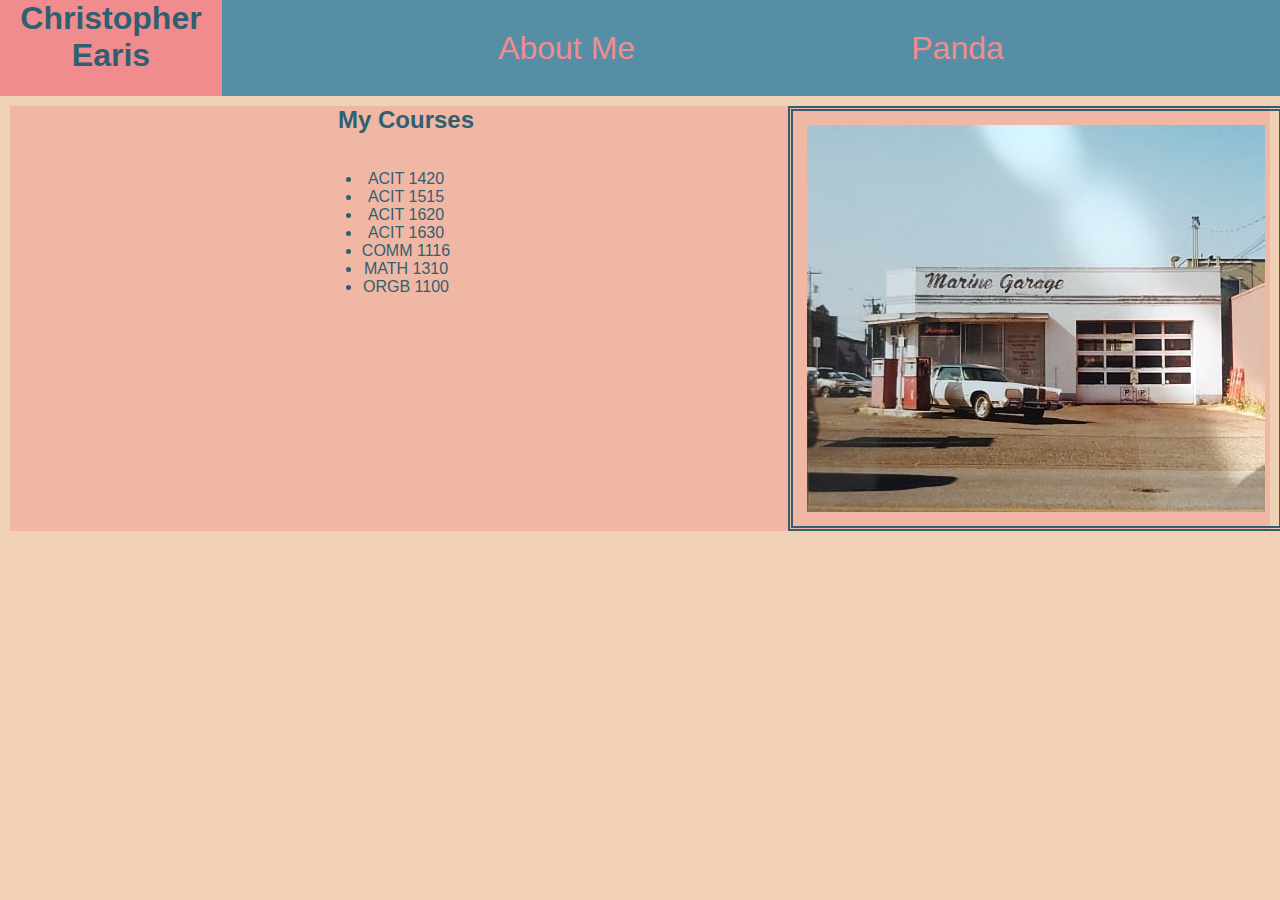
<file: index.html>
<!DOCTYPE html>
<html lang="en">
<head>
    <meta charset="UTF-8">
    <meta http-equiv="X-UA-Compatible" content="IE=edge">
    <meta name="viewport" content="width=S, initial-scale=1.0">
    <title>Document</title>
    <link rel="preconnect" href="https://fonts.googleapis.com">
    <link rel="preconnect" href="https://fonts.gstatic.com" crossorigin>
    <link href="https://fonts.googleapis.com/css2?family=Roboto+Slab&display=swap" rel="stylesheet"> 
    <link rel="stylesheet" href="./CSS/style.css">
</head>
<body>
    <header>
        <h1>Christopher Earis</h1>
        <nav class="navbar">
            <ul class="navbar">
                <li ><a  href="./about.html">About Me</a></li>
                <li ><a  href="./panda.html">Panda</a></li>
            </ul>
        </nav>       
    </header>
    <main>
    <div class="index_main">
    <h2>My Courses</h2>
        <ul class="text">
            <li>ACIT 1420</li>
            <li>ACIT 1515</li>
            <li>ACIT 1620</li>
            <li>ACIT 1630</li>
            <li>COMM 1116</li>
            <li>MATH 1310</li>
            <li>ORGB 1100</li>
        </ul>
        <img class='image' src="./images/steveston.jpg" alt="An interesting party trick">
    </div>
    </main>    
</body>
</html>
</file>
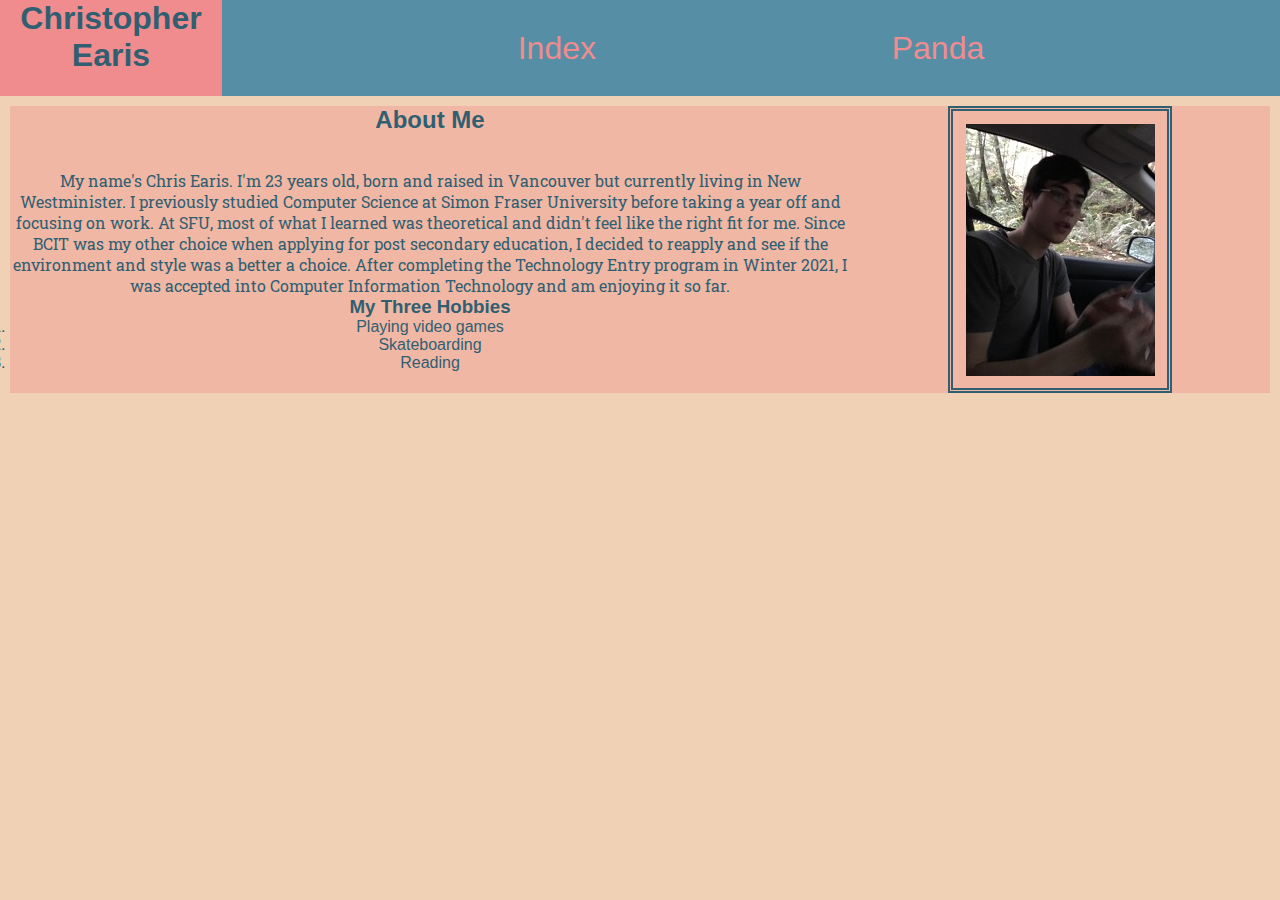
<file: about.html>
<!DOCTYPE html>
<html lang="en">
<head>
    <meta charset="UTF-8">
    <meta http-equiv="X-UA-Compatible" content="IE=edge">
    <meta name="viewport" content="width=S, initial-scale=1.0">
    <title>Document</title>
    <link rel="preconnect" href="https://fonts.googleapis.com">
    <link rel="preconnect" href="https://fonts.gstatic.com" crossorigin>
    <link href="https://fonts.googleapis.com/css2?family=Roboto+Slab&display=swap" rel="stylesheet"> 
    <link rel="stylesheet" href="./CSS/style.css">
</head>
<body>
    <header>
        <h1>Christopher Earis</h1>
        <nav class="navbar">
            <ul class="navbar">
                <li ><a href="./index.html">Index</a></li>
                <li ><a href="./panda.html">Panda</a></li>
            </ul>
        </nav>
    </header>
    <main>
    <div class='index_main'>
        <h2>About Me</h2>
        <div class="text">
        <p>
             My name's Chris Earis. I'm 23 years old, born and raised in Vancouver but currently living in New Westminister. I previously 
            studied Computer Science at Simon Fraser University before taking a year off and focusing on work. At SFU, most of what I 
            learned was theoretical and didn't feel like the right fit for me. Since BCIT was my other choice when applying for post 
            secondary education, I decided to reapply and see if the environment and style was a better a choice. After completing the Technology
            Entry program in Winter 2021, I was accepted into Computer Information Technology and am enjoying it so far.
        </p>
        <h3>My Three Hobbies</h3>
        <ol>
            <li>Playing video games</li>
            <li>Skateboarding</li>
            <li>Reading</li>
        </ol>
        </div>
        <img class='image' src="./images/my_photo.jpg" alt="A picture of me in car">       
    </div>
    </main>
</body>
</html>
</file>
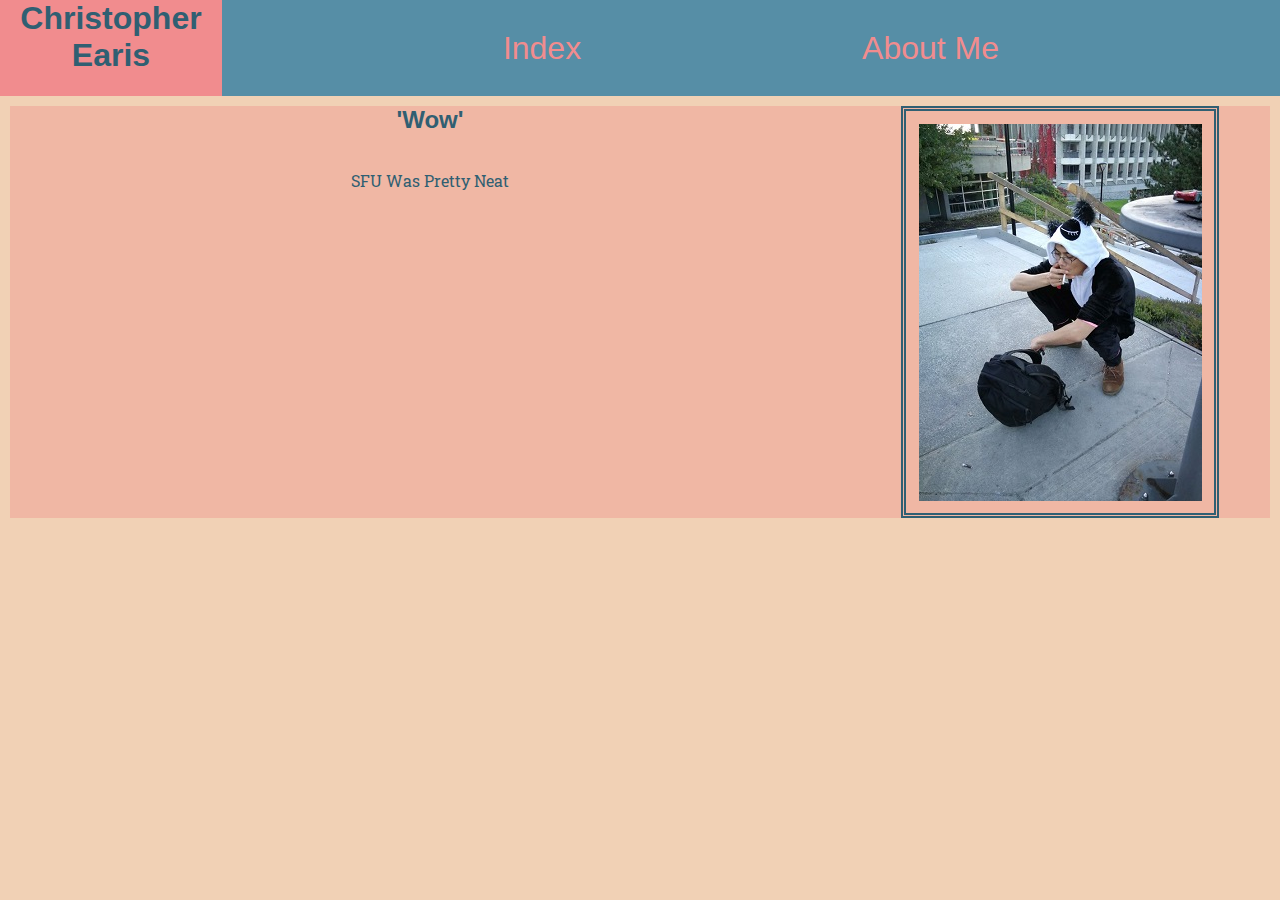
<file: panda.html>
<!DOCTYPE html>
<html lang="en">
<head>
    <meta charset="UTF-8">
    <meta http-equiv="X-UA-Compatible" content="IE=edge">
    <meta name="viewport" content="width=S, initial-scale=1.0">
    <title>Document</title>
    <link rel="preconnect" href="https://fonts.googleapis.com">
    <link rel="preconnect" href="https://fonts.gstatic.com" crossorigin>
    <link href="https://fonts.googleapis.com/css2?family=Roboto+Slab&display=swap" rel="stylesheet"> 
    <link rel="stylesheet" href="./CSS/style.css">
</head>
<body>
    <header>
        <h1>Christopher Earis</h1>
        <nav class="navbar">
            <ul class="navbar">
                <li ><a  href="./index.html">Index</a></li>
                <li ><a  href="./about.html">About Me</a></li>
            </ul>
        </nav>
    </header>
    <main>
    <div class="index_main">
        <h2>'Wow'</h2>
        <p class="text">SFU Was Pretty Neat</p>
        <img class="image" src="./images/panda_photo.jpg" alt="A picture of me as a panda">
    </div>  
    </main>
</body>
</html>
</file>
<file: CSS/style.css>
* {
    margin: 0;
    padding: 0;
    color: #305F72;
    font-family: 'Roboto', sans-serif;
}

body
{
    background-color:#F1D1B5;
}

header{
    display: flex;
    height: 6rem;
}
h1{
    background-color: #F18C8E;
    justify-self: center;
    font-size: 2rem;
    text-align: center;
}

nav{
    width: 100%;
}

.navbar{
    background-color: #568EA6;
    display: flex;
    justify-content: space-evenly;
    font-size: 2rem;
}

.navbar > ul{
    align-items: center;
    list-style: none;
    flex-grow: 1;
}

.navbar > li{
    width: 2fr;
    text-align: center;
}

a{
    text-decoration-line: none;
    color:#F18C8E;
}

a:hover {
    background-color:#F1D1B5;
    font-size: 155%;
    text-decoration-line:overline;
}
a:visited{
    color:#F18C8E;
}


.index_main{
    background-color: #F0B7A4;
    margin: 10px;
    display: grid;
    grid-template-columns:3fr 3fr 3fr;
    grid-template-rows: 4rem 1fr;
    grid-template-areas: 
        'title title image'
        'main main image';
}

h2{
    justify-self: center;
    grid-area: title;
}

.text{
    grid-area: main;
    justify-self: center;
    text-align: center;
 }

.image{
    grid-area: image;
    justify-self: center;
    border: double  5px #305F72;
    padding: 3%;
 }

p{
    font-family: 'Roboto Slab', serif;
}
</file>
